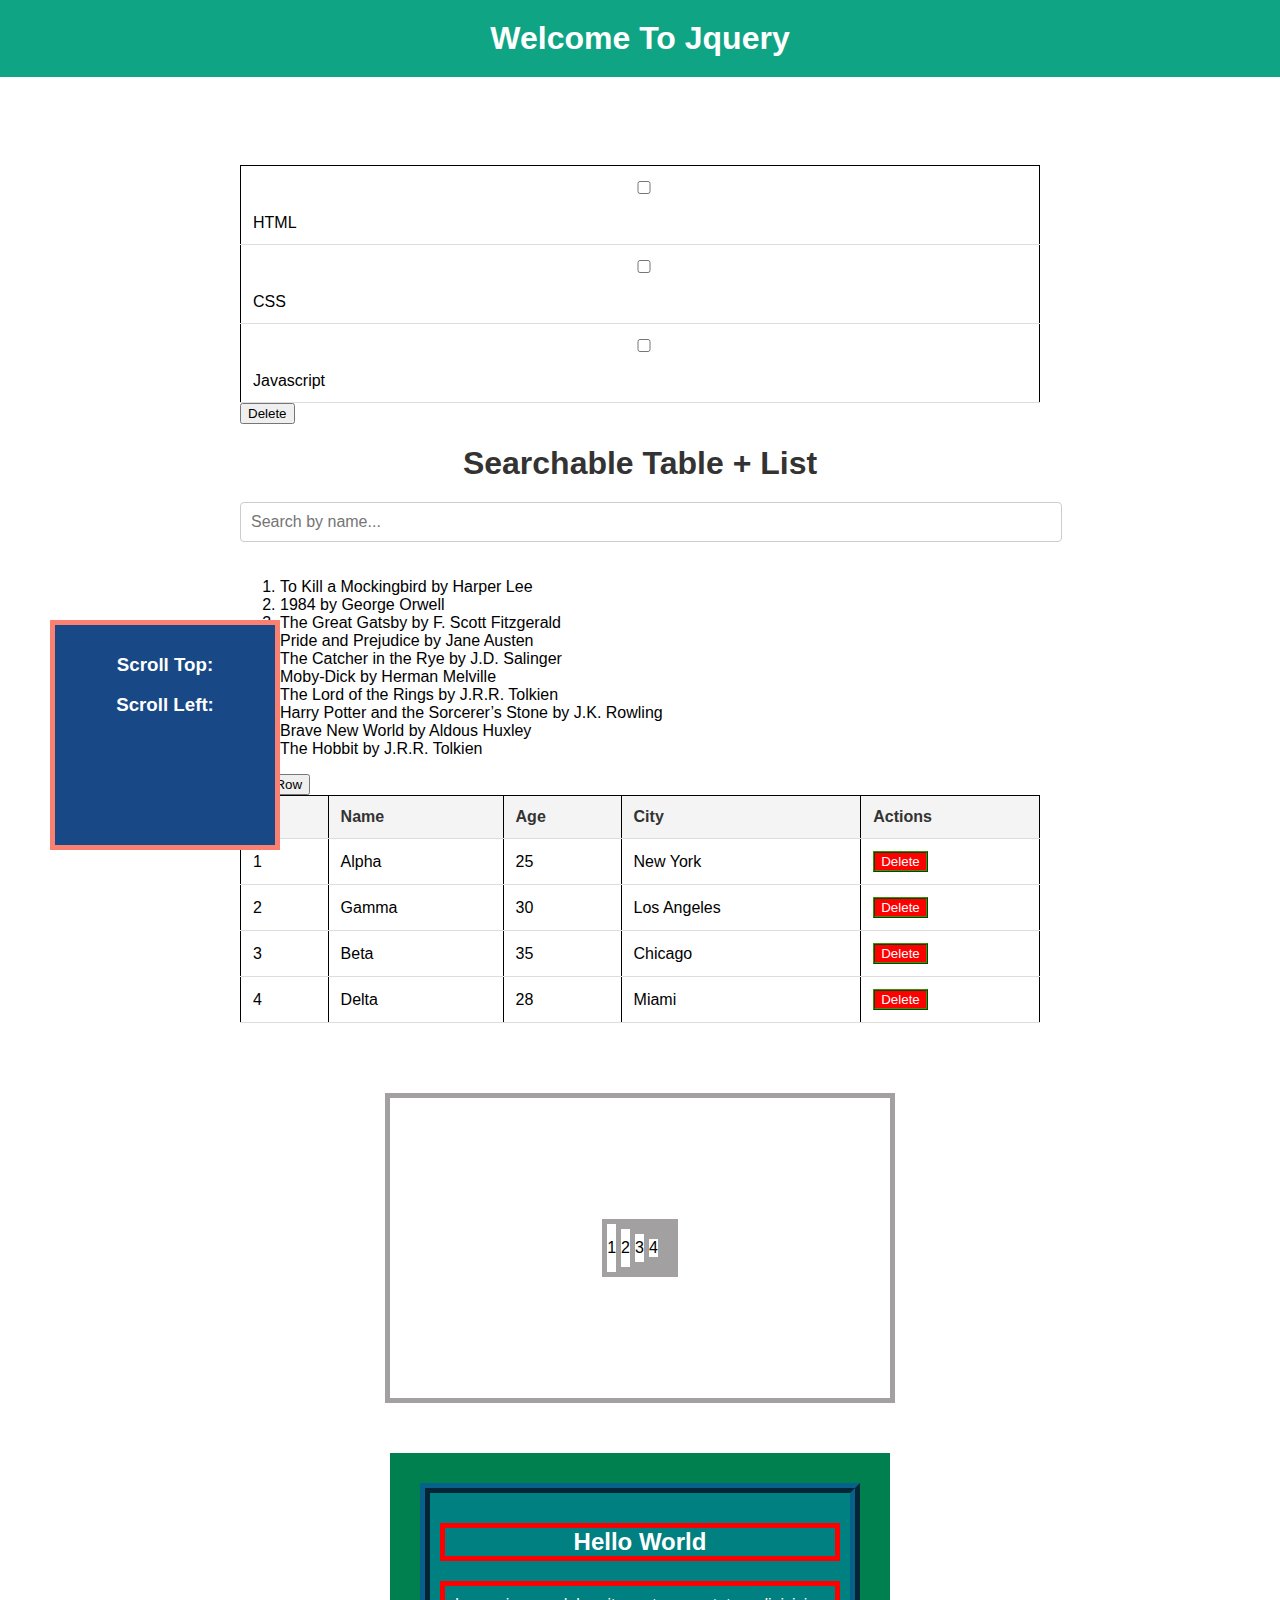
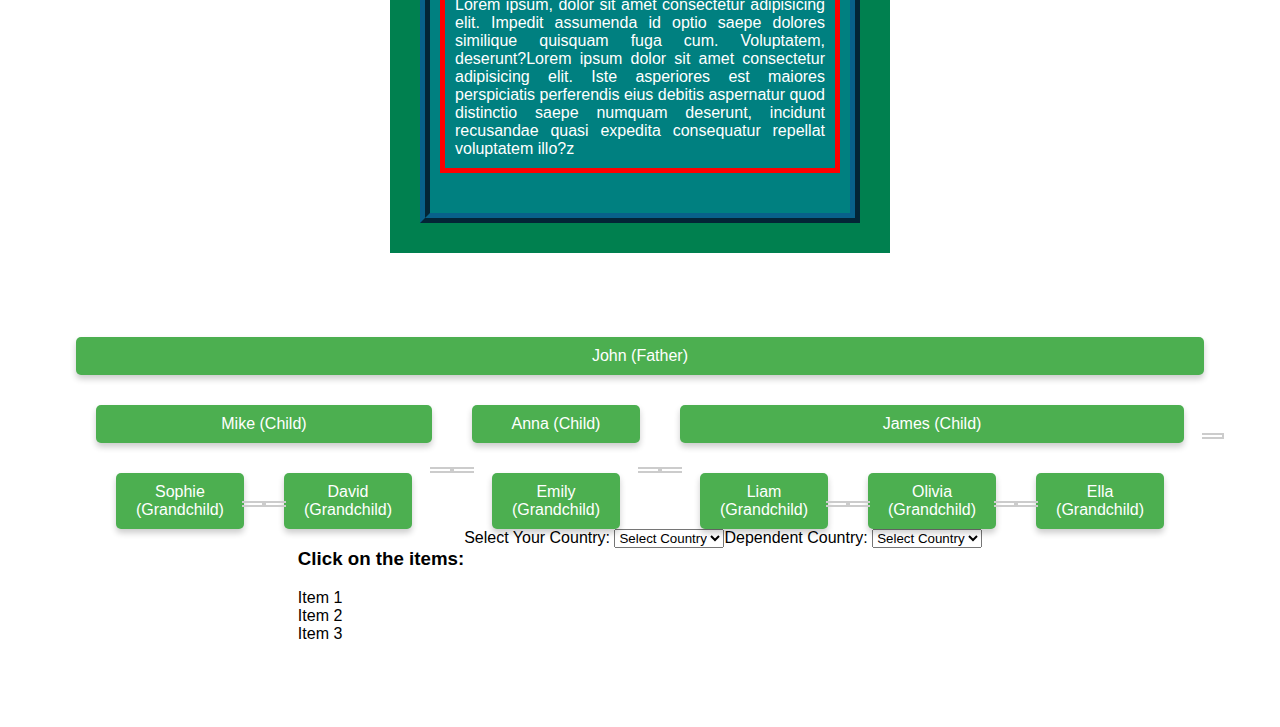
<file: next.html>
<!DOCTYPE html>
<html lang="en">

<head>
    <meta charset="UTF-8">
    <meta name="viewport" content="width=device-width, initial-scale=1.0">
    <title>Jquery - practice</title>
    <link rel="stylesheet" href="style.css">
    <link rel="stylesheet" href="https://cdnjs.cloudflare.com/ajax/libs/font-awesome/6.7.1/css/all.min.css"
        integrity="sha512-5Hs3dF2AEPkpNAR7UiOHba+lRSJNeM2ECkwxUIxC1Q/FLycGTbNapWXB4tP889k5T5Ju8fs4b1P5z/iB4nMfSQ=="
        crossorigin="anonymous" referrerpolicy="no-referrer" />
</head>

<body>
    <h1 class="head">Welcome To Jquery</h1>
    <div class="container">
        <div>
            <table>
                <tr id="html">
                    <td><input type="checkbox" value="html"><span>HTML</span></td>
                </tr>
                <tr id="css">
                    <td><input type="checkbox" value="css">CSS </td>
                </tr>
                <tr id="js">
                    <td><input type="checkbox" value="js">Javascript</td> <br> 
                </tr>
            </table>
            <button class="delete">Delete</button>
        </div>
        <h1>Searchable Table + List</h1>
        <input type="text" id="searchInput" placeholder="Search by name..." />
        <ol id="book-lists">

            <li>To Kill a Mockingbird by Harper Lee</li>
            <li>1984 by George Orwell</li>
            <li>The Great Gatsby by F. Scott Fitzgerald</li>
            <li>Pride and Prejudice by Jane Austen</li>
            <li>The Catcher in the Rye by J.D. Salinger</li>
            <li>Moby-Dick by Herman Melville</li>
            <li>The Lord of the Rings by J.R.R. Tolkien</li>
            <li>Harry Potter and the Sorcerer’s Stone by J.K. Rowling</li>
            <li>Brave New World by Aldous Huxley</li>
            <li>The Hobbit by J.R.R. Tolkien</li>
        </ol>
        <button class="addRow">Add Row</button>
        <table id="dataTable">
            <thead>
                <tr>
                    <th>ID</th>
                    <th>Name</th>
                    <th>Age</th>
                    <th>City</th>
                    <th>Actions</th>
                </tr>
            </thead>
            <tbody>
                <tr>
                    <td>1</td>
                    <td>Alpha</td>
                    <td>25</td>
                    <td>New York</td>
                    <td>
                        <button class="del">Delete</button>
                    </td>
                </tr>
                <tr>
                    <td>2</td>
                    <td>Gamma</td>
                    <td>30</td>
                    <td>Los Angeles</td>
                    <td>
                        <button class="del">Delete</button>
                    </td>
                </tr>
                <tr>
                    <td>3</td>
                    <td>Beta</td>
                    <td>35</td>
                    <td>Chicago</td>
                    <td>
                        <button class="del">Delete</button>
                    </td>
                </tr>
                <tr>
                    <td>4</td>
                    <td>Delta</td>
                    <td>28</td>
                    <td>Miami</td>
                    <td>
                        <button class="del">Delete</button>
                    </td>
                </tr>
            </tbody>
        </table>

    </div>
    <div class="box-model mb">
        <div id="innerBox1">
            1
            <div id="innerBox2">
                2
                <div id="innerBox3">
                    3
                    <div id="innerBox4">
                        4
                    </div>
                </div>
            </div>
        </div>
    </div>
    <div class="box-outer-wrapper">
        <div class="box-outer">
            <h2>Hello World</h2>
            <p>Lorem ipsum, dolor sit amet consectetur adipisicing elit. Impedit assumenda id optio saepe dolores similique quisquam fuga cum. Voluptatem, deserunt?Lorem ipsum dolor sit amet consectetur adipisicing elit. Iste asperiores est maiores perspiciatis perferendis eius debitis aspernatur quod distinctio saepe numquam deserunt, incidunt recusandae quasi expedita consequatur repellat voluptatem illo?z</p>
        </div>
    </div>
    <div class="family-tree">
        <div class="member parent">
            <div class="name">John (Father)</div>
            <div class="children">
                <div class="member">
                    <div class="name mike">Mike (Child)</div>
                    <div class="children">
                        <div class="member">
                            <div class="name">Sophie (Grandchild)</div>
                        </div>
                        <div class="member">
                            <div class="name">David (Grandchild)</div>
                        </div>
                    </div>
                </div>
                <div class="member">
                    <div class="name">Anna (Child)</div>
                    <div class="children">
                        <div class="member">
                            <div class="name">Emily (Grandchild)</div>
                        </div>
                    </div>
                </div>
                <div class="member">
                    <div class="name">James (Child)</div>
                    <div class="children">
                        <div class="member">
                            <div class="name">Liam (Grandchild)</div>
                        </div>
                        <div class="member">
                            <div class="name">Olivia (Grandchild)</div>
                        </div>
                        <div class="member">
                            <div class="name">Ella (Grandchild)</div>
                        </div>
                    </div>
                </div>
            </div>
        </div>
        <div id="container">
            <h3>Click on the items:</h3>
            <div class="item">Item 1</div>
            <div class="item">Item 2</div>
            <div class="item">Item 3</div>
        </div>

        <div class="select-box1">
            <label for="country">Select Your Country:</label>
            <select name="country" id="country">
                <option value="Select Country">Select Country</option>
                <option value="Bangladesh">Bangladesh</option>
                <option value="India">India</option>
                <option value="Pakistan">Pakistan</option>
            </select>
        </div>
        <div class="select-box2">
            <label for="country2">Dependent Country:</label>
            <select name="country2" id="country2">
                <option value="Select Country">Select Country</option>
                <option value="Bangladesh">Bangladesh</option>
                <option value="India">India</option>
                <option value="Pakistan">Pakistan</option>
            </select>
        </div>

    </div>
    <div class="scrollXYBox">
        <h3>Scroll Top: <span id="top"></span></h3>
        <h3>Scroll Left: <span id="left"></span></h3>
    </div>
    <div class="tooltip-container">
        <h5>I am a Hello world Tooltip</h5>
    </div>
    <script src="library/jquery-3.7.1.js"></script>
    <script src="script.js"></script>
</body>

</html>
</file>
<file: style.css>
body
{
    margin: 0;
    padding: 0;
    font-family: Verdana, Geneva, Tahoma, sans-serif;
}
.box-outer{
    width: 400px;
    height: 300px;
    background-color: teal;
    padding: 10px;
    border: 10px ridge rgb(8, 97, 138);
}
.box-outer-wrapper{
    width: 500px;
    height: 400px;
    background-color: rgb(0, 128, 79);
    margin: auto;
    display: flex;
    align-items: center;
    justify-content: center;
}
.scrollXYBox{
    width: 200px;
    height: 200px;
    background-color: rgb(24, 72, 134);
    position: fixed;
    left: 50px;
    color: white;
    text-align: center;
    padding: 10px;
    border: 5px solid salmon;
    bottom: 50px;
}
.tooltip-container
{
    width: 200px;
    height: 100px;
    background-color: rgb(10, 93, 141);
    text-align: center;
    color: white;
    font-size: 1.2rem;
    display: flex;
    align-items: center;
    justify-content: center;
    border-radius: 30px;
    margin: auto;
    display: none;
    position: fixed;
}
.box-outer h2, p{
    color: white;
    text-align: center;
    border: 5px solid red;
}
.box-outer p{
    text-align: justify;
    padding: 10px;
}
.container {
    max-width: 800px;
    margin: 50px auto;
    padding: 20px;
    border-radius: 8px;
}
.strike{text-decoration: line-through;}
.bg{background-color: yellow;}
h1 {
    text-align: center;
    margin-bottom: 20px;
    color: #333;
}

input {
    width: 100%;
    padding: 10px;
    margin-bottom: 20px;
    border: 1px solid #ccc;
    border-radius: 4px;
    font-size: 16px;
}

table {
    width: 100%;
    border-collapse: collapse;
}

table th, table td {
    padding: 12px;
    text-align: left;
    border-bottom: 1px solid #ddd;
}

table th {
    background-color: #f4f4f4;
    color: #333;
}

table tr:hover {
    background-color: #f1f1f1;
}
.del
{
    background-color: red;
    color: white;
    border: none;
    border: 2px ridge rgb(61, 143, 14);
}
.h-30
{
    height: 400px;
}
.cs-dis
{
    display: grid;
    grid-template-columns: 70% 30%;
    list-style-type: none;
    
}
#comments-container{
    padding-left: 0;
}
.del-btn
{
    border: 3px solid salmon;
    background-color: red;
    color: white;
}
.commentHead
{
    background-color: rgb(95, 110, 10);
    text-align: center;
    color: white;
    padding: 8px 5px;
}
.head
{
    text-align: center;
    background-color: rgb(15, 165, 132);
    color: white;
    overflow: hidden;
    padding: 20px 0;
    margin-top: 0;
}
.mb{margin-bottom: 5px;}
.todo-container-outer
{
    display: flex;
    align-items: center;
    justify-content: center;
    margin-top: 8%;
}
main
{
    margin: 10px 10px 1000px 10px;
}
.b-top
{
    border-top: 8px solid rgb(95, 133, 20);
    display: flex;
    align-items: center;
    justify-content: center;
    padding: 4%;
    box-shadow: rgba(0, 0, 0, 0.24) 0px 3px 8px;
}
.olive {
    background-color: olive;
}
.menu
{
    overflow: hidden;
    text-align: center;
    display: grid;
    align-items: center;
    grid-template-columns: 95% 5%;
}
.menu ul li
{
    display: inline-block;
    list-style-type: none;
    margin: 8px;
}
.menu ul li:first-child
{
    margin-left: 5%;
}
.menu ul li a
{
    text-decoration: none;
    color: white;
    opacity: 0.8;
    transition: all .3s;
}
.bars
{
    color: hsl(0, 0%, 100%);
    font-size: 25px;
    opacity: .8;
}
.bars:hover
{
    opacity: 1;
}
.menu a:hover
{
    text-decoration: underline;
    opacity: 1;
}
.heading
{
    background-color: orange;
    padding: 5px 10px;
    text-align: center;
    margin-bottom: 0;
    overflow: hidden;
    border-bottom: 5px solid rgb(226, 116, 14);
    border-left: 5px solid rgb(226, 116, 14);
    border-right: 5px solid rgb(226, 116, 14);
    cursor: pointer;
}
.head-color
{
    color: white;
}
.heading-body
{
    background-color: rgba(255, 166, 0, 0.849);
    margin-top: 0;
    padding: 20px 10px;
    text-align: center;
    color: white;
    border-left: 5px solid rgb(226, 116, 14);
    border-right: 5px solid rgb(226, 116, 14);
}
table, th, td {
    border: 1px solid black;
    border-collapse: collapse;
    padding: 10px;
}
.displayNone {display: none;}
.allColor {color: white; background-color: black;}
.color
{
    background-color: blue;
    padding: 10px;
    color: white;
}
.color2
{
    background-color: rgb(173, 15, 76);
    padding: 10px;
    color: white;
}
.mt
{
    margin-top: 5px; 
}
.box-model, #innerBox1, #innerBox2, #innerBox3, #innerBox4

{
    display: flex;
    align-items: center;
    justify-content: center;
    border: 5px solid rgba(107, 104, 104, 0.63);
}

.box-model
{
    width: 500px;
    height: 300px;
    margin: 50px auto;
}
.box
{
    width: 200px;
    height: 200px;
    padding: 5px;
    margin: 5px;
    cursor: pointer;
    background-color: blue;
}
.catch
{
    width: 200px;
    height: 200px;
    background-color: rgba(255, 166, 0, 0.76);
    border: 5px solid orangered;
    display: flex;
    justify-content: center;
    color: white;
    align-items: center;
    position: relative;
}
.family-tree {
    margin: 5%;
    display: flex;
    justify-content: center;
    align-items: flex-start;
    flex-wrap: wrap;
    padding: 20px;
  }
 
  .member {
    position: relative;
    display: inline-block;
    text-align: center;
    margin: 0 20px;
  }
  
  .member .name {
    padding: 10px 20px;
    background-color: #4caf50;
    color: white;
    border-radius: 5px;
    box-shadow: 0px 4px 6px rgba(0, 0, 0, 0.2);
    cursor: pointer;
    transition: transform 0.2s ease, background-color 0.2s ease;
  }
  
  .member .name:hover {
    background-color: #45a049;
    transform: scale(1.05);
  }
  
  .member::before,
  .member::after {
    content: '';
    position: absolute;
    top: 50%;
    height: 2px;
    border-color: #ccc;
    border-style: solid;
    border-width: 2px;
  }
  
  .member::before {
    left: -20px;
    width: 20px;
    border-right: none;
  }
  
  .member::after {
    right: -20px;
    width: 20px;
    border-left: none;
  }
  
  .member:first-child::before {
    display: none;
  }
  
  .member:last-child::after {
    display: none;
  }
  
 
  .children {
    display: flex;
    justify-content: center;
    margin-top: 30px;
    position: relative;
  }
  

  .children .member::before,
  .children .member::after {
    top: 50%;
  }
  
  /* Highlight effect */
  .highlight {
    background-color: #ff9800 !important;
    transform: scale(1.1);
  }
</file>
